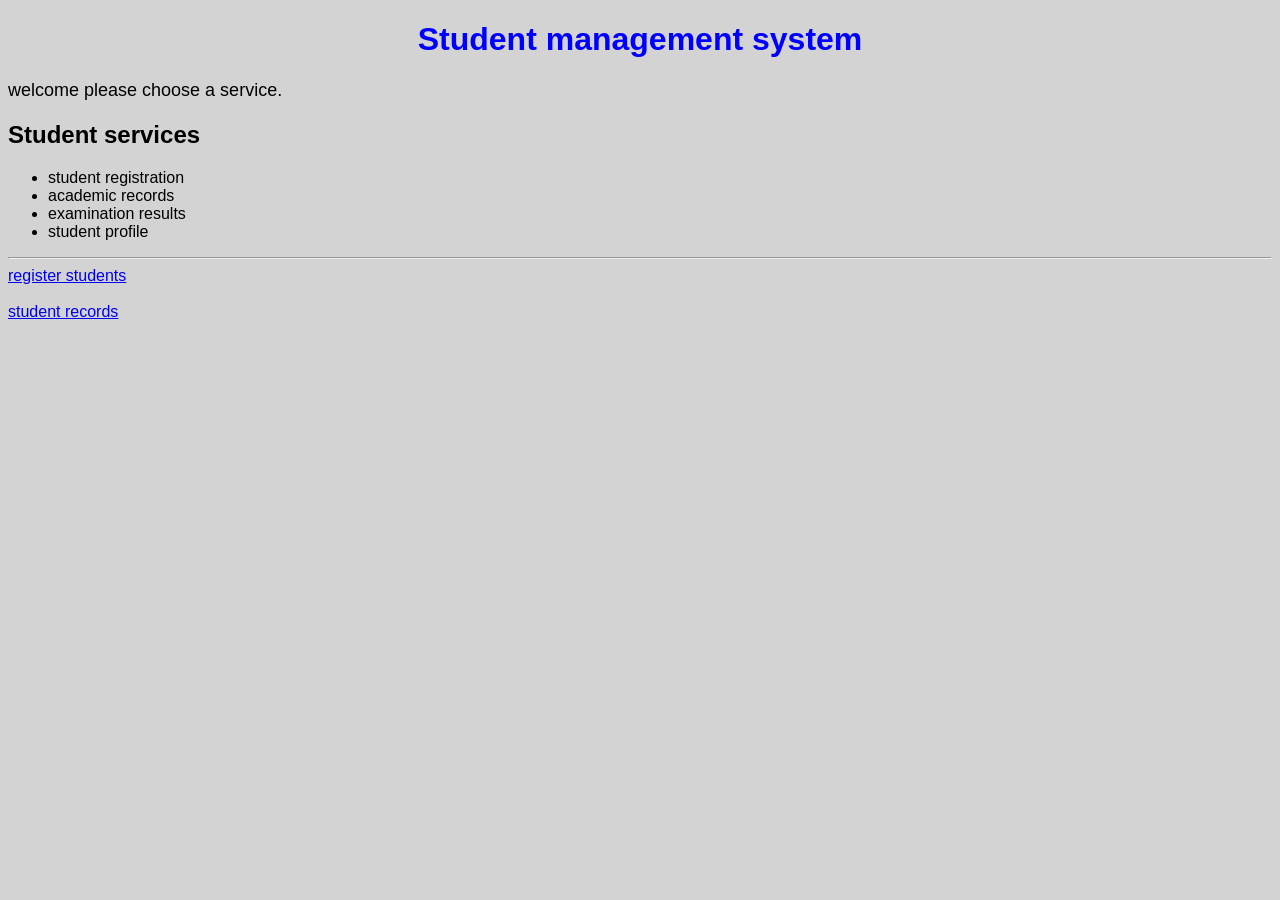
<file: index.html>
<!DOCTYPE html>
<html>
    <head>
        <metacharset="utf-8">
        <title>Student management portal</title>
        <link rel="stylesheet" href="style.css">
    </head>
        <body>
            <h1>Student management system</h1>
            <p>welcome please choose a service.</p>
            <h2>Student services</h2>
            <ul>
                <li>student registration</li>
                <li>academic records</li> 
                 <li>examination results </li>
                 <li>student profile</li>
                </ul>
            <hr>
            <a href="register.html">register students</a><br><br>
            <a href="students.html">student records</a><br><br>
        </body>
</html>
</file>
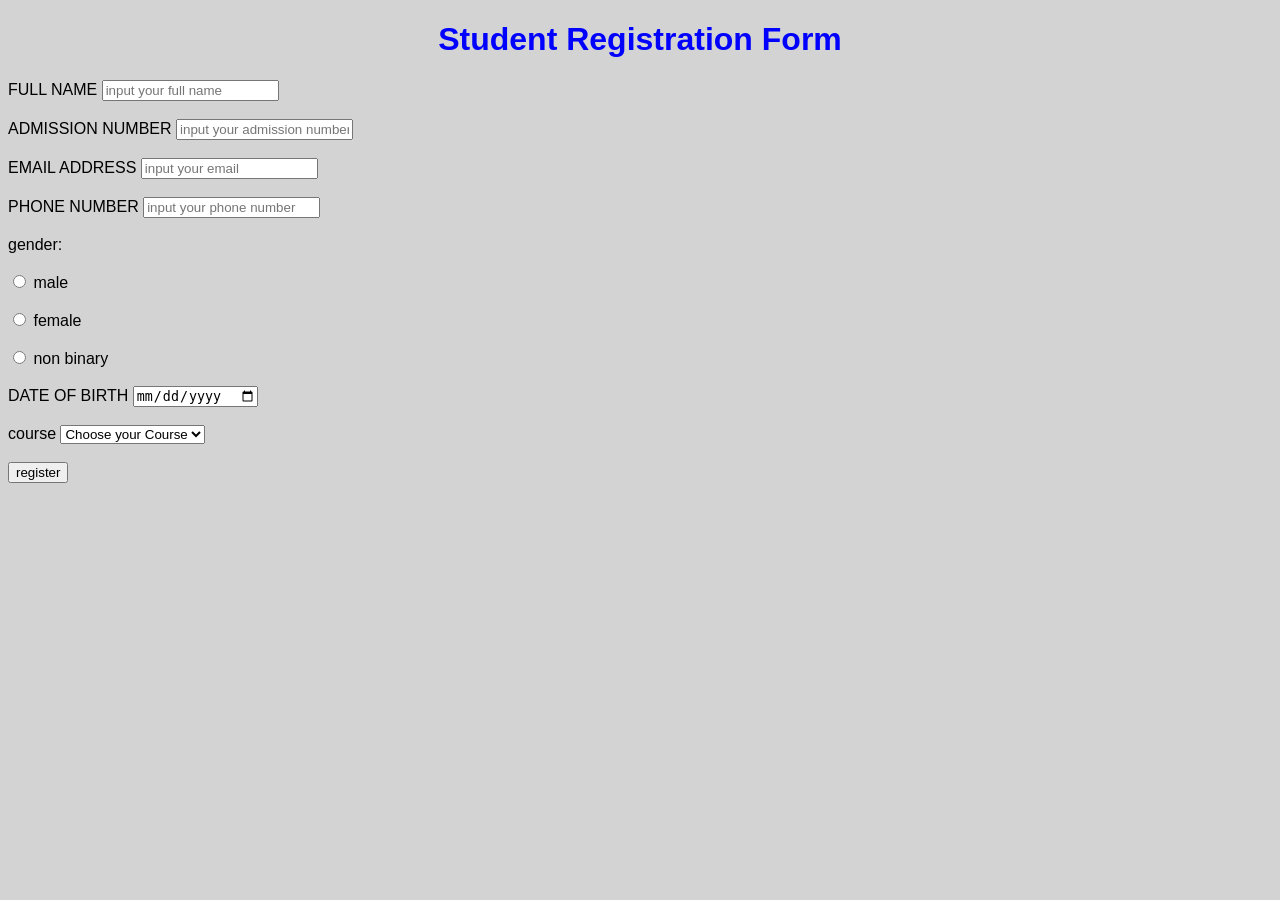
<file: register.html>
<!DOCTYPE html>
<html>
    <head>
        <meta charset="UTF-8">
        <title>STUDENT REGISTRATION</title>
        <link rel="stylesheet" href="style.css">
    </head>
    <body>
        <h1>Student Registration Form</h1>
        <form>
            <label>FULL NAME</label>
            <input type="text" name="fullname" placeholder="input your full name" required>
            <br><br>
            <label>ADMISSION NUMBER</label>
            <input type="text" number="" placeholder="input your admission number" required>
            <br><br>
            <label>EMAIL ADDRESS</label>
            <input type="text" email="emailaddress" placeholder="input your email" required>
            <br><br>
            <label>PHONE NUMBER</label>
            <input type="text" number="phone number" placeholder="input your phone number" maxlength="10">
            <br><br>
             <label>gender:</label><br><br>
            <input type="radio" name="gender" value="male">
            male
            <br><br>
            <input type="radio" name="gender" value="female">
            female
            <br><br>
            <input type="radio" name="gender" value="non binary">
            non binary
            <br><br>
             <label>DATE OF BIRTH</label>
            <input type="date" name="dob" placeholder="enter date of birth" required>
            <br><br>
             <label>course</label>
            <select name="course">
                <option value="">Choose your Course</option>
                <option value="Data Science">data science</option>
                <option value="Computer Science">computer science</option>
                <option value="Animal Health">animal health</option>
                <option value="cyber Security">cyber security</option>
                <option value="Mass media ">mass media</option>
            </select>
            <br><br>
            <input type="submit" value="register">
        </form>   
    </body>
</html>
</file>
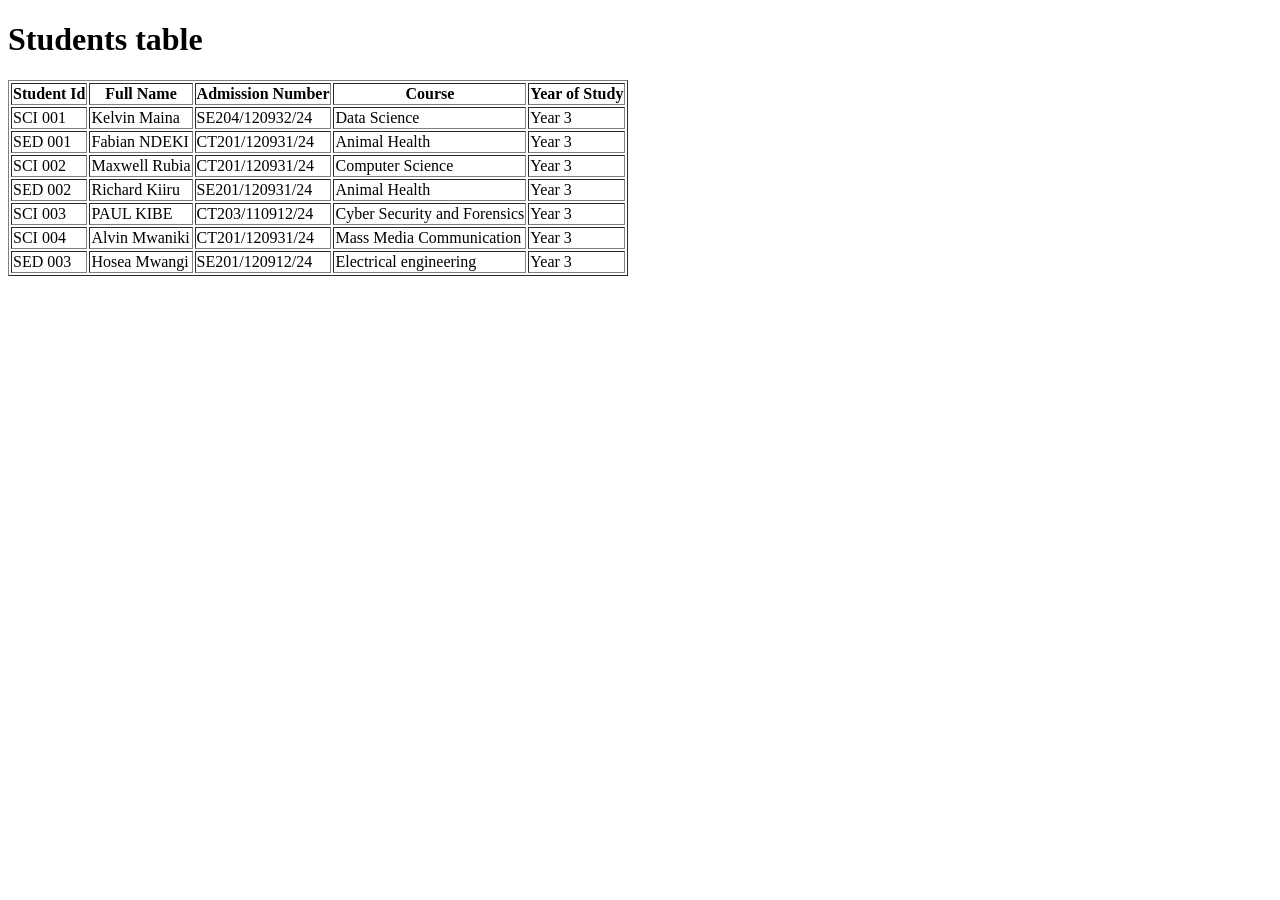
<file: students.html>
<!DOCTYPE html>
<html lang="en">
<head>
    <meta charset="UTF-8">
    <title>Students Records Table</title>
</head>
<body>
    <h1>Students table</h1>
    <table border="1">
        <thead>
        <tr>
            <th>Student Id</th>
            <th>Full Name</th>
            <th>Admission Number</th>
            <th>Course</th>
            <th>Year of Study</th>
        </tr>
        </thead>

        <tbody>
        <tr>
            <td>SCI 001</td>
            <td>Kelvin Maina</td>
            <td>SE204/120932/24</td>
            <td>Data Science</td>
            <td>Year 3</td>
        </tr>  
        <tr>
            <td>SED 001</td>
            <td>Fabian NDEKI</td>
            <td>CT201/120931/24</td>
            <td>Animal Health</td>
            <td>Year 3</td>
        </tr>

        <tr>
            <td>SCI 002</td>
            <td>Maxwell Rubia</td>
            <td>CT201/120931/24</td>
            <td>Computer Science</td>
            <td>Year 3</td>
        </tr>

        <tr>
            <td>SED 002</td>
            <td>Richard Kiiru</td>
            <td>SE201/120931/24</td>
            <td>Animal Health</td>
            <td>Year 3</td>
        </tr>

        <tr>
            <td>SCI 003</td>
            <td>PAUL KIBE</td>
            <td>CT203/110912/24</td>
            <td>Cyber Security and Forensics</td>
            <td>Year 3</td>
        </tr>

        <tr>
            <td>SCI 004</td>
            <td>Alvin Mwaniki</td>
            <td>CT201/120931/24</td>
            <td>Mass Media Communication</td>
            <td>Year 3</td>
        </tr>

        <tr>
            <td>SED 003</td>
            <td>Hosea Mwangi</td>
            <td>SE201/120912/24</td>
            <td>Electrical engineering</td>
            <td>Year 3</td>
        </tr>
        </tbody>
    </table>
</body>
</html>
</file>
<file: style.css>
body{
    background-color: lightgrey;
    font-family: Arial, Helvetica, sans-serif;
}
h1{
    color: blue;
    text-align: center;
    font-size: 32px;
}
p{
    color: black;
    font-size: 18px;
}
</file>
